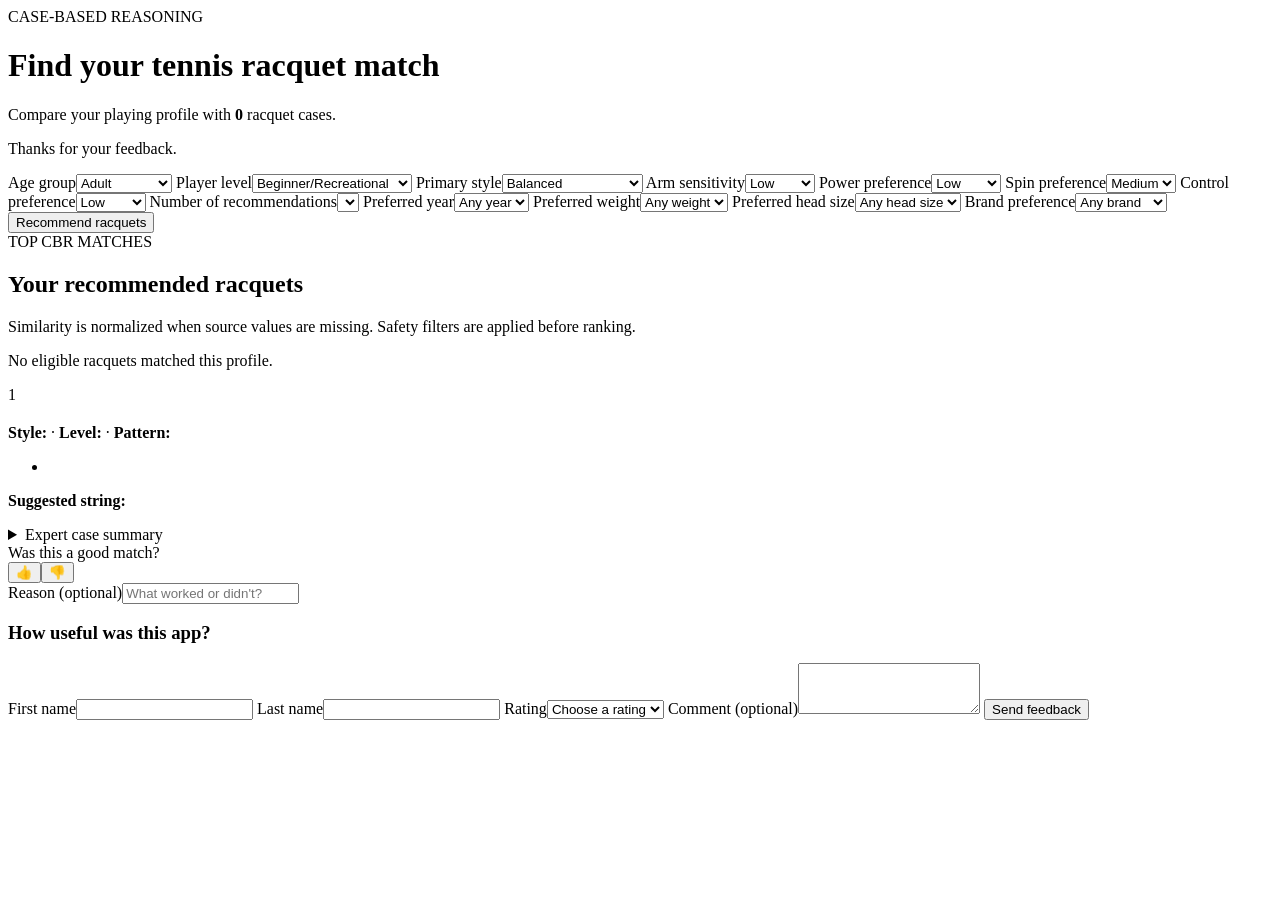
<file: target/classes/templates/index.html>
<!doctype html><html lang="en" xmlns:th="http://www.thymeleaf.org"><head><meta charset="UTF-8"><meta name="viewport" content="width=device-width,initial-scale=1"><title>Racquet CBR</title><link rel="stylesheet" th:href="@{/css/app.css}"></head><body><main class="wrap"><header><span class="eyebrow">CASE-BASED REASONING</span><h1>Find your tennis racquet match</h1><p>Compare your playing profile with <b th:text="${caseCount}">0</b> racquet cases.</p></header>
<p th:if="${param.feedback != null}" class="feedback-status" role="status">Thanks for your feedback.</p>
<form class="card grid" th:action="@{/recommend}" th:object="${profile}" method="post">
<label>Age group<select th:field="*{ageGroup}"><option value="Adult">Adult</option><option value="Adult/Senior">Adult/Senior</option><option value="Junior/Youth">Junior/Youth</option></select></label>
<label>Player level<select th:field="*{playerLevel}"><option value="Beginner/Recreational">Beginner/Recreational</option><option value="Beginner-Intermediate">Beginner-Intermediate</option><option value="Intermediate">Intermediate</option><option value="Intermediate-Advanced">Intermediate-Advanced</option><option value="Advanced">Advanced</option><option value="Junior">Junior</option></select></label>
<label>Primary style<select th:field="*{primaryStyle}"><option value="Balanced">Balanced</option><option value="Control">Control</option><option value="Junior/Development">Junior/Development</option><option value="Power">Power</option><option value="Power-Spin">Power-Spin</option><option value="Spin">Spin</option><option value="Spin-Control">Spin-Control</option></select></label>
<label>Arm sensitivity<select th:field="*{armSensitivity}"><option value="Low">Low</option><option value="Medium">Medium</option><option value="High">High</option></select></label>
<label>Power preference<select th:field="*{powerPreference}"><option value="Low">Low</option><option value="Medium">Medium</option><option value="High">High</option></select></label>
<label>Spin preference<select th:field="*{spinPreference}"><option value="Medium">Medium</option><option value="High">High</option></select></label>
<label>Control preference<select th:field="*{controlPreference}"><option value="Low">Low</option><option value="Medium">Medium</option><option value="High">High</option></select></label>
<label>Number of recommendations<select th:field="*{recommendationCount}"><option th:each="count : ${#numbers.sequence(1, 10)}" th:value="${count}" th:text="${count}"></option></select></label>
<label>Preferred year<select th:field="*{preferredYear}"><option value="">Any year</option><option th:each="year : ${availableYears}" th:value="${year}" th:text="${year}"></option></select></label>
<label>Preferred weight<select th:field="*{preferredWeight}"><option value="">Any weight</option><option value="155">155 g</option><option value="160">160 g</option><option value="165">165 g</option><option value="175">175 g</option><option value="180">180 g</option><option value="183">183 g</option><option value="193">193 g</option><option value="195">195 g</option><option value="200">200 g</option><option value="215">215 g</option><option value="220">220 g</option><option value="225">225 g</option><option value="227">227 g</option><option value="230">230 g</option><option value="232">232 g</option><option value="235">235 g</option><option value="240">240 g</option><option value="242">242 g</option><option value="243">243 g</option><option value="245">245 g</option><option value="250">250 g</option><option value="255">255 g</option><option value="257">257 g</option><option value="260">260 g</option><option value="261">261 g</option><option value="262">262 g</option><option value="264">264 g</option><option value="265">265 g</option><option value="266">266 g</option><option value="269">269 g</option><option value="270">270 g</option><option value="272">272 g</option><option value="274">274 g</option><option value="275">275 g</option><option value="277">277 g</option><option value="278">278 g</option><option value="279">279 g</option><option value="280">280 g</option><option value="281">281 g</option><option value="283">283 g</option><option value="285">285 g</option><option value="286">286 g</option><option value="288">288 g</option><option value="289">289 g</option><option value="290">290 g</option><option value="294">294 g</option><option value="295">295 g</option><option value="298">298 g</option><option value="299">299 g</option><option value="300">300 g</option><option value="301">301 g</option><option value="302">302 g</option><option value="303">303 g</option><option value="304">304 g</option><option value="305">305 g</option><option value="306">306 g</option><option value="308">308 g</option><option value="309">309 g</option><option value="310">310 g</option><option value="314">314 g</option><option value="315">315 g</option><option value="317">317 g</option><option value="318">318 g</option><option value="320">320 g</option><option value="323">323 g</option><option value="324">324 g</option><option value="325">325 g</option><option value="326">326 g</option><option value="330">330 g</option><option value="331">331 g</option><option value="332">332 g</option><option value="335">335 g</option><option value="340">340 g</option><option value="341">341 g</option><option value="345">345 g</option><option value="350">350 g</option><option value="395">395 g</option></select></label>
<label>Preferred head size<select th:field="*{preferredHeadSize}"><option value="">Any head size</option><option value="80">80 in²</option><option value="81">81 in²</option><option value="85">85 in²</option><option value="88">88 in²</option><option value="89">89 in²</option><option value="90">90 in²</option><option value="92">92 in²</option><option value="93">93 in²</option><option value="95">95 in²</option><option value="96">96 in²</option><option value="97">97 in²</option><option value="98">98 in²</option><option value="99">99 in²</option><option value="100">100 in²</option><option value="101">101 in²</option><option value="102">102 in²</option><option value="103">103 in²</option><option value="104">104 in²</option><option value="105">105 in²</option><option value="107">107 in²</option><option value="108">108 in²</option><option value="109">109 in²</option><option value="110">110 in²</option><option value="112">112 in²</option><option value="113">113 in²</option><option value="114">114 in²</option><option value="115">115 in²</option><option value="116">116 in²</option><option value="118">118 in²</option><option value="119">119 in²</option><option value="120">120 in²</option><option value="121">121 in²</option><option value="125">125 in²</option><option value="130">130 in²</option><option value="135">135 in²</option><option value="137">137 in²</option></select></label>
<label>Brand preference<select th:field="*{brandPreference}"><option value="">Any brand</option><option value="Babolat">Babolat</option><option value="Diadem">Diadem</option><option value="Donnay">Donnay</option><option value="Dunlop">Dunlop</option><option value="Gamma">Gamma</option><option value="Head">Head</option><option value="Mantis">Mantis</option><option value="Pacific">Pacific</option><option value="Prince">Prince</option><option value="Pro Kennex">Pro Kennex</option><option value="Solinco">Solinco</option><option value="Tecnifibre">Tecnifibre</option><option value="TenX">TenX</option><option value="Toalson">Toalson</option><option value="Volkl">Volkl</option><option value="Wilson">Wilson</option><option value="Yonex">Yonex</option><option value="YPF">YPF</option></select></label>
<button type="submit">Recommend racquets</button></form>
<section class="results" th:if="${recommendations != null}">
 <header><span class="eyebrow">TOP CBR MATCHES</span><h2>Your recommended racquets</h2><p>Similarity is normalized when source values are missing. Safety filters are applied before ranking.</p></header>
 <p th:if="${#lists.isEmpty(recommendations)}">No eligible racquets matched this profile.</p>
 <article class="card result" th:each="r,stat:${recommendations}">
  <div class="rank" th:text="${stat.count}">1</div>
  <div><div class="score" th:text="${r.score + '% match · ' + r.confidence + ' confidence'}"></div>
   <h2 th:text="${r.racquet.displayName()}"></h2>
   <p><b>Style:</b> <span th:text="${r.racquet.primaryStyle}"></span> · <b>Level:</b> <span th:text="${r.racquet.playerLevel}"></span> · <b>Pattern:</b> <span th:text="${r.racquet.stringPattern}"></span></p>
   <ul><li th:each="x:${r.reasons}" th:text="${x}"></li></ul>
   <p class="string"><b>Suggested string:</b> <span th:text="${r.racquet.stringType}"></span></p>
   <p class="warning" th:each="x:${r.cautions}" th:text="${x}"></p>
   <details><summary>Expert case summary</summary><p th:text="${r.racquet.summary}"></p></details>
   <form class="feedback-form" th:action="@{/feedback/recommendation}" method="post">
	<input type="hidden" name="slug" th:value="${r.racquet.slug}">
   <input type="hidden" name="ageGroup" th:value="${profile.ageGroup}">
   <input type="hidden" name="playerLevel" th:value="${profile.playerLevel}">
   <input type="hidden" name="primaryStyle" th:value="${profile.primaryStyle}">
   <input type="hidden" name="armSensitivity" th:value="${profile.armSensitivity}">
   <input type="hidden" name="powerPreference" th:value="${profile.powerPreference}">
   <input type="hidden" name="spinPreference" th:value="${profile.spinPreference}">
   <input type="hidden" name="controlPreference" th:value="${profile.controlPreference}">
   <input type="hidden" name="preferredWeight" th:value="${profile.preferredWeight}">
   <input type="hidden" name="preferredHeadSize" th:value="${profile.preferredHeadSize}">
   <input type="hidden" name="preferredYear" th:value="${profile.preferredYear}">
   <input type="hidden" name="brandPreference" th:value="${profile.brandPreference}">
   <input type="hidden" name="recommendationCount" th:value="${profile.recommendationCount}">
	<span>Was this a good match?</span>
	<div class="vote-actions"><button type="submit" name="vote" value="up" title="Good match" aria-label="Good match">👍</button><button type="submit" name="vote" value="down" title="Poor match" aria-label="Poor match">👎</button></div>
	<label>Reason (optional)<input name="reason" maxlength="1000" placeholder="What worked or didn't?"></label>
	<p class="feedback-status" role="status" aria-live="polite"></p>
   </form>
  </div>
 </article>
 <div class="app-feedback"><h3>How useful was this app?</h3>
  <form class="feedback-form" th:action="@{/feedback/app}" method="post">
    <label>First name<input name="firstName" autocomplete="given-name" maxlength="100" required></label>
    <label>Last name<input name="lastName" autocomplete="family-name" maxlength="100" required></label>
   <label>Rating<select name="rating" required><option value="">Choose a rating</option><option value="1">1 - Not useful</option><option value="2">2</option><option value="3">3</option><option value="4">4</option><option value="5">5 - Very useful</option></select></label>
   <label>Comment (optional)<textarea name="comment" maxlength="1000" rows="3"></textarea></label>
   <button type="submit">Send feedback</button><p class="feedback-status" role="status" aria-live="polite"></p>
  </form>
 </div>
</section></main><script>(() => {
 const ageGroup = document.querySelector('[name="ageGroup"]');
 const playerLevel = document.querySelector('[name="playerLevel"]');
 const primaryStyle = document.querySelector('[name="primaryStyle"]');
 const applyJuniorDefaults = () => { if (ageGroup.value === 'Junior/Youth') { playerLevel.value = 'Junior'; primaryStyle.value = 'Junior/Development'; } };
 ageGroup.addEventListener('change', applyJuniorDefaults); applyJuniorDefaults();
 document.querySelectorAll('.feedback-form').forEach(form => form.addEventListener('submit', async event => {
  event.preventDefault();
  const status = form.querySelector('.feedback-status');
  const data = new FormData(form);
  if (event.submitter?.name) data.set(event.submitter.name, event.submitter.value);
  try {
   const response = await fetch(form.action, {method: 'POST', body: data});
   if (!response.ok) throw new Error('Feedback could not be saved. Please try again.');
   status.textContent = 'Thanks for your feedback.';
   form.querySelectorAll('button').forEach(button => button.disabled = true);
  } catch (error) { status.textContent = error.message; }
 }));
})();</script></body></html>
</file>
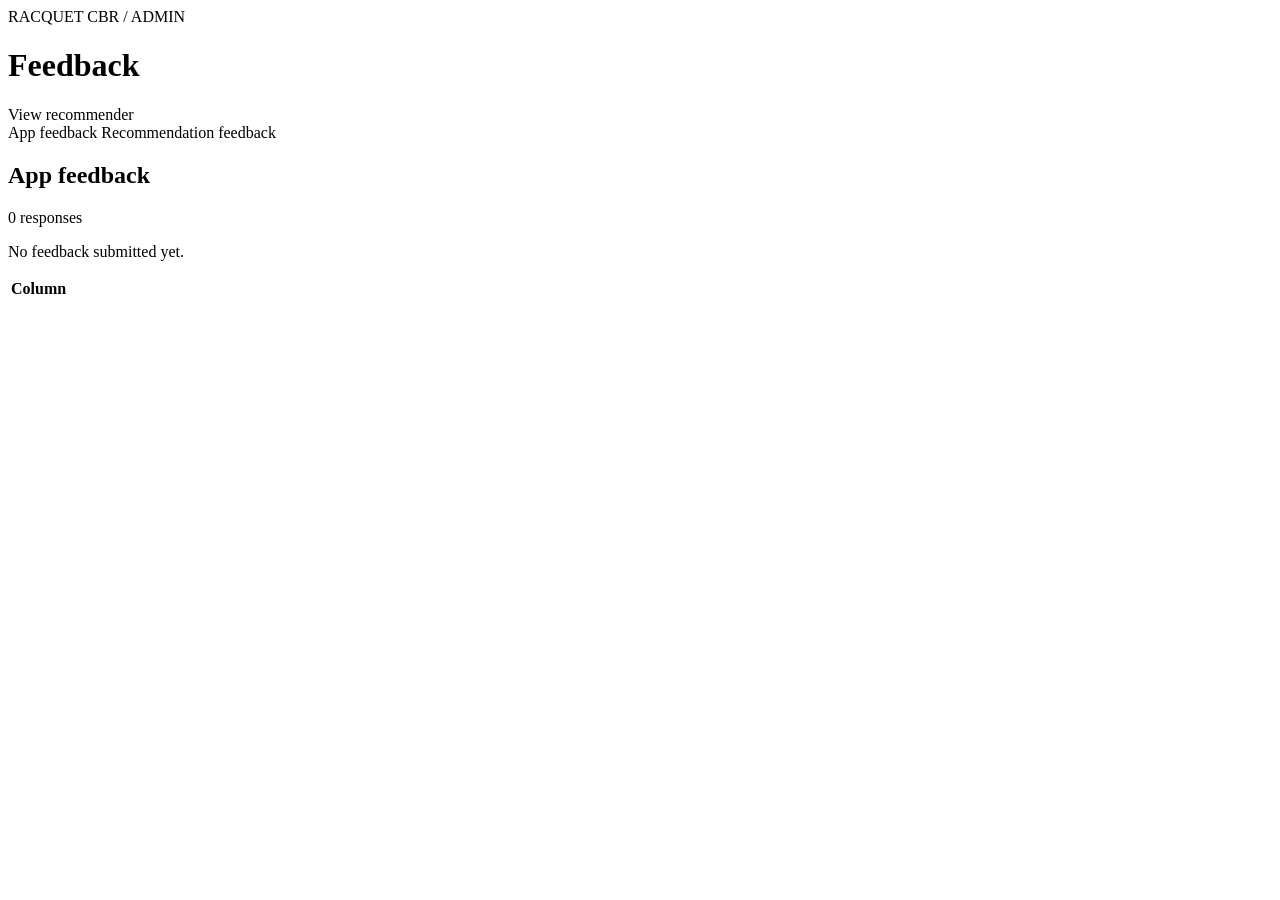
<file: target/classes/templates/admin.html>
<!doctype html>
<html lang="en" xmlns:th="http://www.thymeleaf.org">
<head><meta charset="UTF-8"><meta name="viewport" content="width=device-width,initial-scale=1">
 <title th:text="${title + ' | Racquet CBR'}">Feedback | Racquet CBR</title>
 <link rel="stylesheet" th:href="@{/css/app.css}"><link rel="stylesheet" th:href="@{/css/admin.css}">
</head>
<body><main class="admin-wrap">
 <header class="admin-header"><div><span class="eyebrow">RACQUET CBR / ADMIN</span><h1>Feedback</h1></div><a th:href="@{/}">View recommender</a></header>
 <nav class="admin-tabs" aria-label="Feedback views">
  <a th:href="@{/admin/app}" th:attr="aria-current=${section == 'app' ? 'page' : null}">App feedback</a>
  <a th:href="@{/admin/recommendations}" th:attr="aria-current=${section == 'recommendations' ? 'page' : null}">Recommendation feedback</a>
 </nav>
 <section aria-labelledby="feedback-title">
  <div class="admin-heading"><h2 id="feedback-title" th:text="${title}">App feedback</h2><span th:text="${#lists.size(table.rows) + ' responses'}">0 responses</span></div>
  <p th:if="${#lists.isEmpty(table.rows)}" class="admin-empty">No feedback submitted yet.</p>
  <div class="admin-table-wrap" th:unless="${#lists.isEmpty(table.rows)}">
   <table><thead><tr><th scope="col" th:each="column : ${table.columns}" th:text="${#strings.capitalizeWords(#strings.replace(column, '_', ' '))}">Column</th></tr></thead>
    <tbody><tr th:each="row : ${table.rows}"><td th:each="cell : ${row}" th:text="${cell}"></td></tr></tbody>
   </table>
  </div>
 </section>
</main></body></html>
</file>
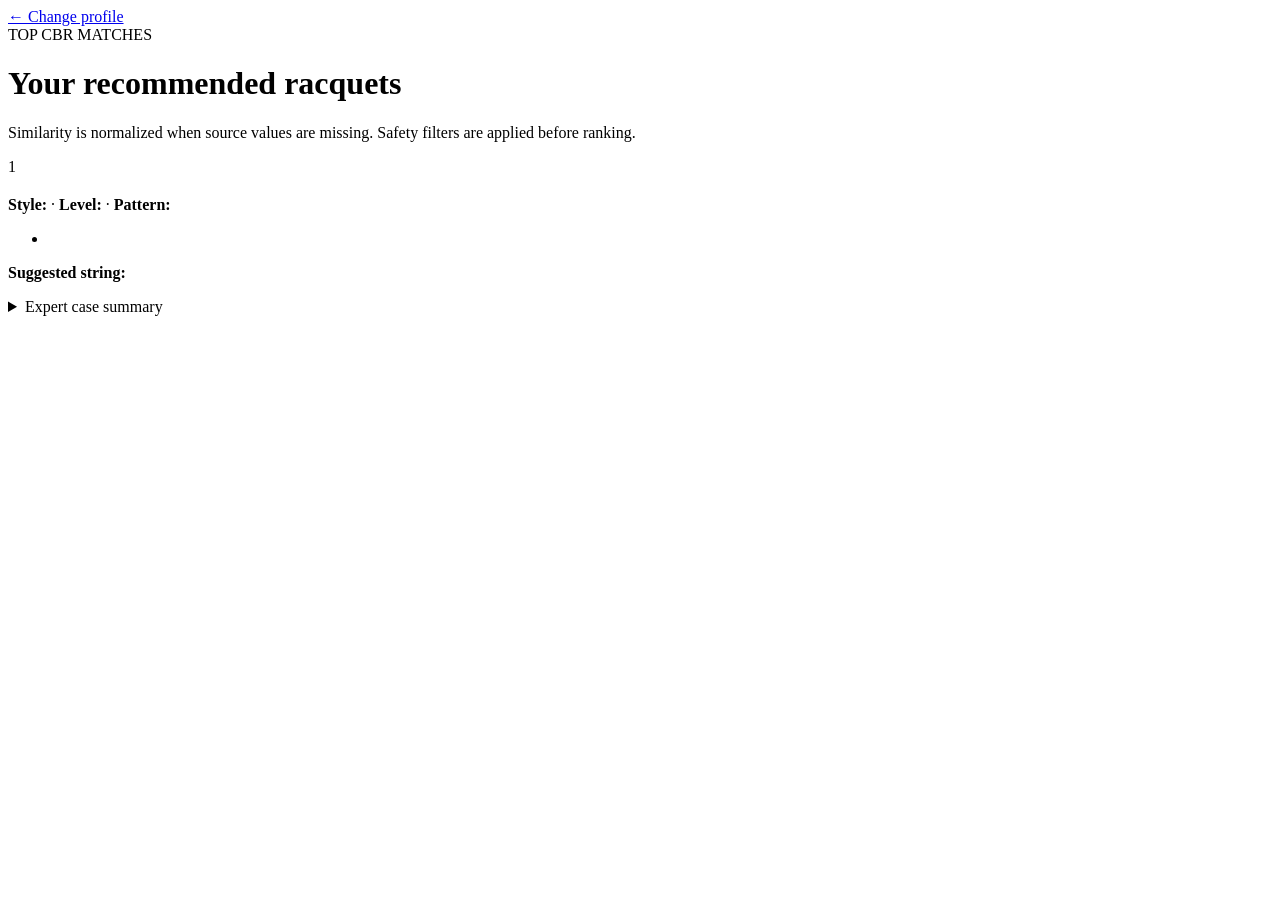
<file: target/classes/templates/results.html>
<!doctype html><html lang="en" xmlns:th="http://www.thymeleaf.org"><head><meta charset="UTF-8"><meta name="viewport" content="width=device-width,initial-scale=1"><title>Recommendations</title><link rel="stylesheet" th:href="@{/css/app.css}"></head><body><main class="wrap"><a href="/">← Change profile</a><header><span class="eyebrow">TOP CBR MATCHES</span><h1>Your recommended racquets</h1><p>Similarity is normalized when source values are missing. Safety filters are applied before ranking.</p></header>
<section class="results"><article class="card result" th:each="r,stat:${recommendations}"><div class="rank" th:text="${stat.count}">1</div><div><div class="score" th:text="${r.score + '% match · ' + r.confidence + ' confidence'}"></div><h2 th:text="${r.racquet.displayName()}"></h2><p><b>Style:</b> <span th:text="${r.racquet.primaryStyle}"></span> · <b>Level:</b> <span th:text="${r.racquet.playerLevel}"></span> · <b>Pattern:</b> <span th:text="${r.racquet.stringPattern}"></span></p><ul><li th:each="x:${r.reasons}" th:text="${x}"></li></ul><p class="string"><b>Suggested string:</b> <span th:text="${r.racquet.stringType}"></span></p><p class="warning" th:each="x:${r.cautions}" th:text="${x}"></p><details><summary>Expert case summary</summary><p th:text="${r.racquet.summary}"></p></details></div></article></section></main></body></html>
</file>
